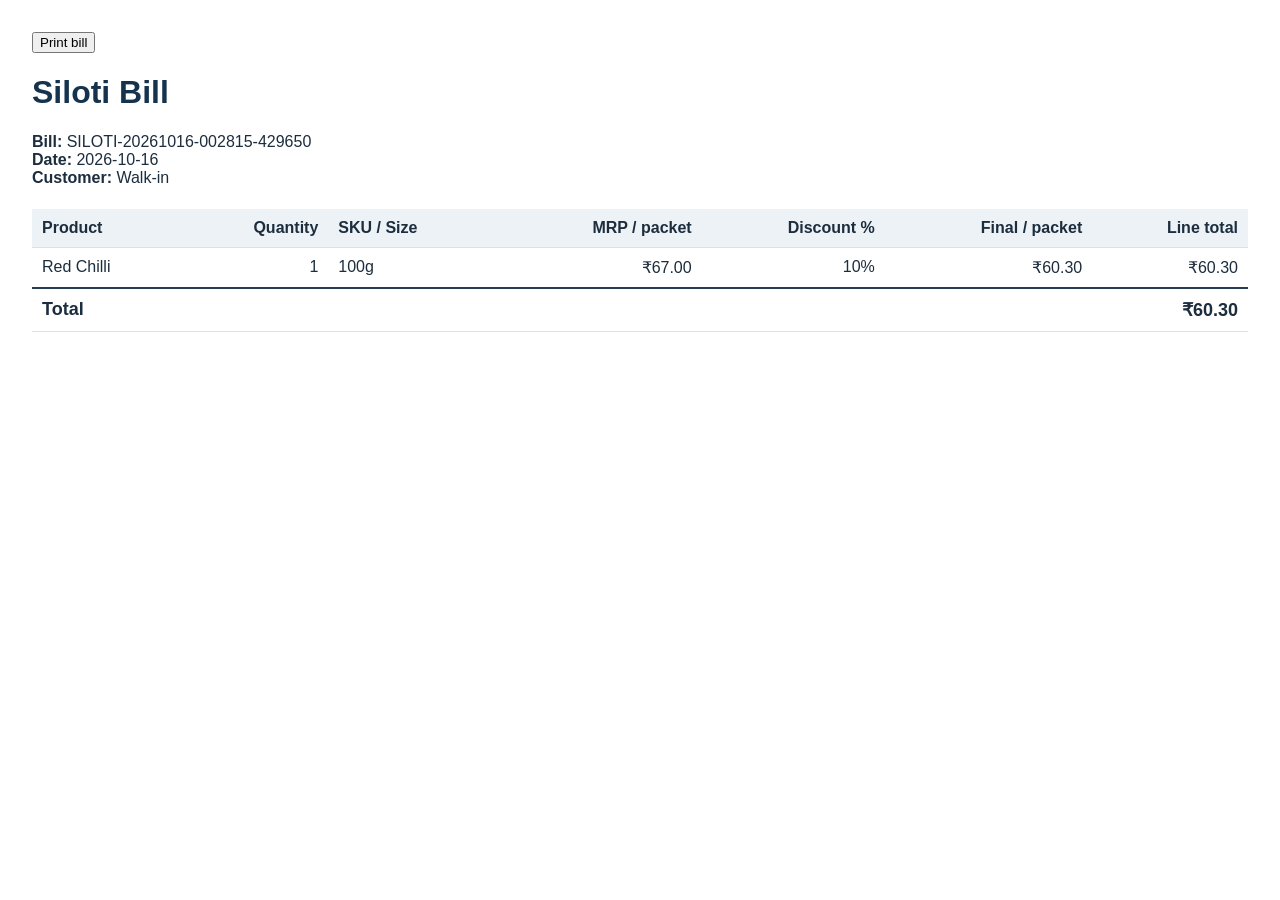
<file: bills/SILOTI-20261016-002815-429650.html>
<!doctype html><html><head><meta charset='utf-8'><title>Siloti Bill SILOTI-20261016-002815-429650</title>
<style>body{font-family:Segoe UI,Arial,sans-serif;color:#1c2d3e;margin:32px}h1{color:#15334d}.meta{margin-bottom:22px}table{width:100%;border-collapse:collapse}th,td{padding:10px;border-bottom:1px solid #d9e0e6;text-align:left}th{background:#edf2f6}.n{text-align:right}.total td{font-weight:bold;font-size:18px;border-top:2px solid #263d54}@media print{button{display:none}body{margin:10mm}}</style></head>
<body><button onclick='window.print()'>Print bill</button><h1>Siloti Bill</h1><div class='meta'><b>Bill:</b> SILOTI-20261016-002815-429650<br><b>Date:</b> 2026-10-16<br><b>Customer:</b> Walk-in</div>
<table><thead><tr><th>Product</th><th class='n'>Quantity</th><th>SKU / Size</th><th class='n'>MRP / packet</th><th class='n'>Discount %</th><th class='n'>Final / packet</th><th class='n'>Line total</th></tr></thead><tbody><tr><td>Red Chilli</td><td class='n'>1</td><td>100g</td><td class='n'>₹67.00</td><td class='n'>10%</td><td class='n'>₹60.30</td><td class='n'>₹60.30</td></tr><tr class='total'><td colspan='6'>Total</td><td class='n'>₹60.30</td></tr></tbody></table></body></html>
</file>
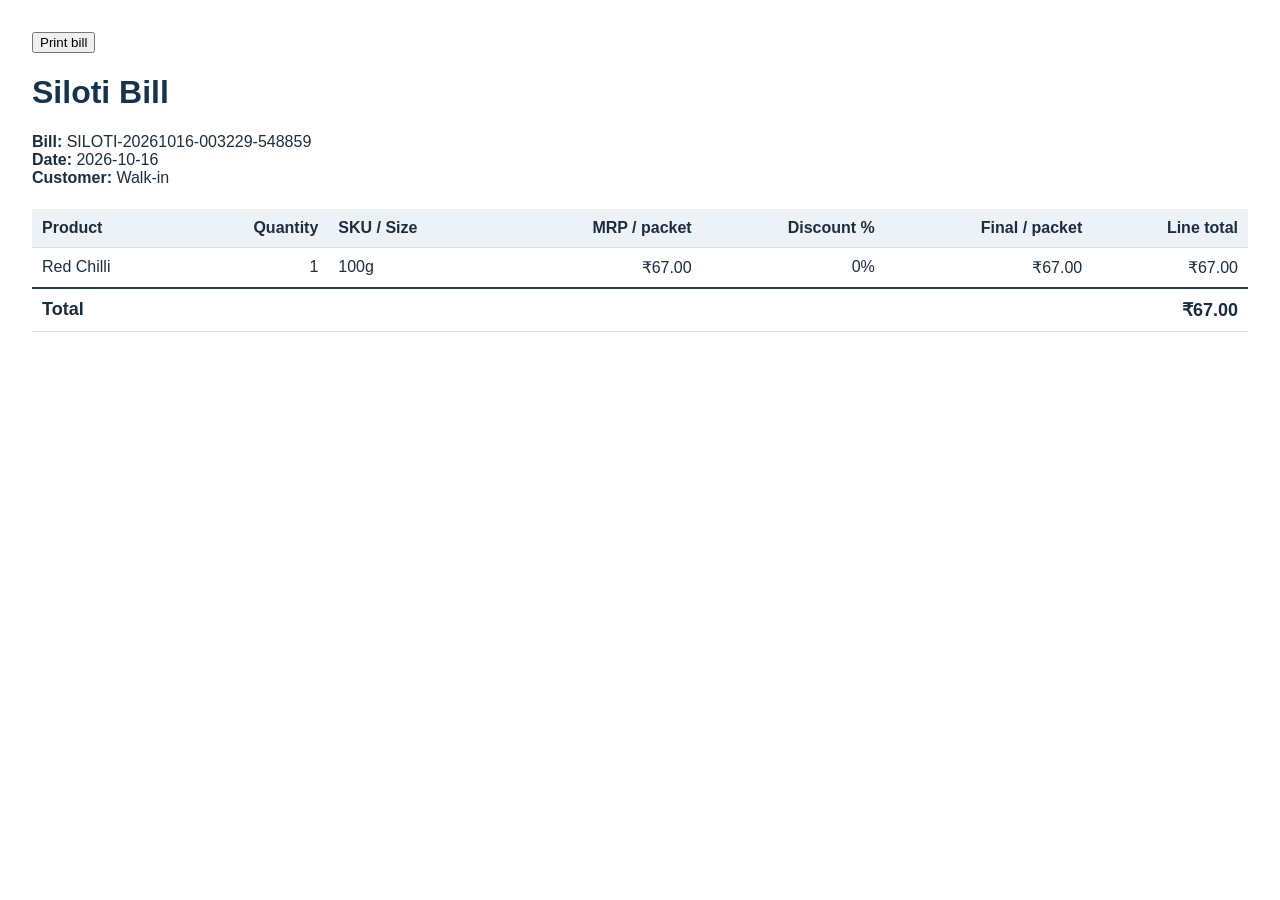
<file: bills/SILOTI-20261016-003229-548859.html>
<!doctype html><html><head><meta charset='utf-8'><title>Siloti Bill SILOTI-20261016-003229-548859</title>
<style>body{font-family:Segoe UI,Arial,sans-serif;color:#1c2d3e;margin:32px}h1{color:#15334d}.meta{margin-bottom:22px}table{width:100%;border-collapse:collapse}th,td{padding:10px;border-bottom:1px solid #d9e0e6;text-align:left}th{background:#edf2f6}.n{text-align:right}.total td{font-weight:bold;font-size:18px;border-top:2px solid #263d54}@media print{button{display:none}body{margin:10mm}}</style></head>
<body><button onclick='window.print()'>Print bill</button><h1>Siloti Bill</h1><div class='meta'><b>Bill:</b> SILOTI-20261016-003229-548859<br><b>Date:</b> 2026-10-16<br><b>Customer:</b> Walk-in</div>
<table><thead><tr><th>Product</th><th class='n'>Quantity</th><th>SKU / Size</th><th class='n'>MRP / packet</th><th class='n'>Discount %</th><th class='n'>Final / packet</th><th class='n'>Line total</th></tr></thead><tbody><tr><td>Red Chilli</td><td class='n'>1</td><td>100g</td><td class='n'>₹67.00</td><td class='n'>0%</td><td class='n'>₹67.00</td><td class='n'>₹67.00</td></tr><tr class='total'><td colspan='6'>Total</td><td class='n'>₹67.00</td></tr></tbody></table></body></html>
</file>
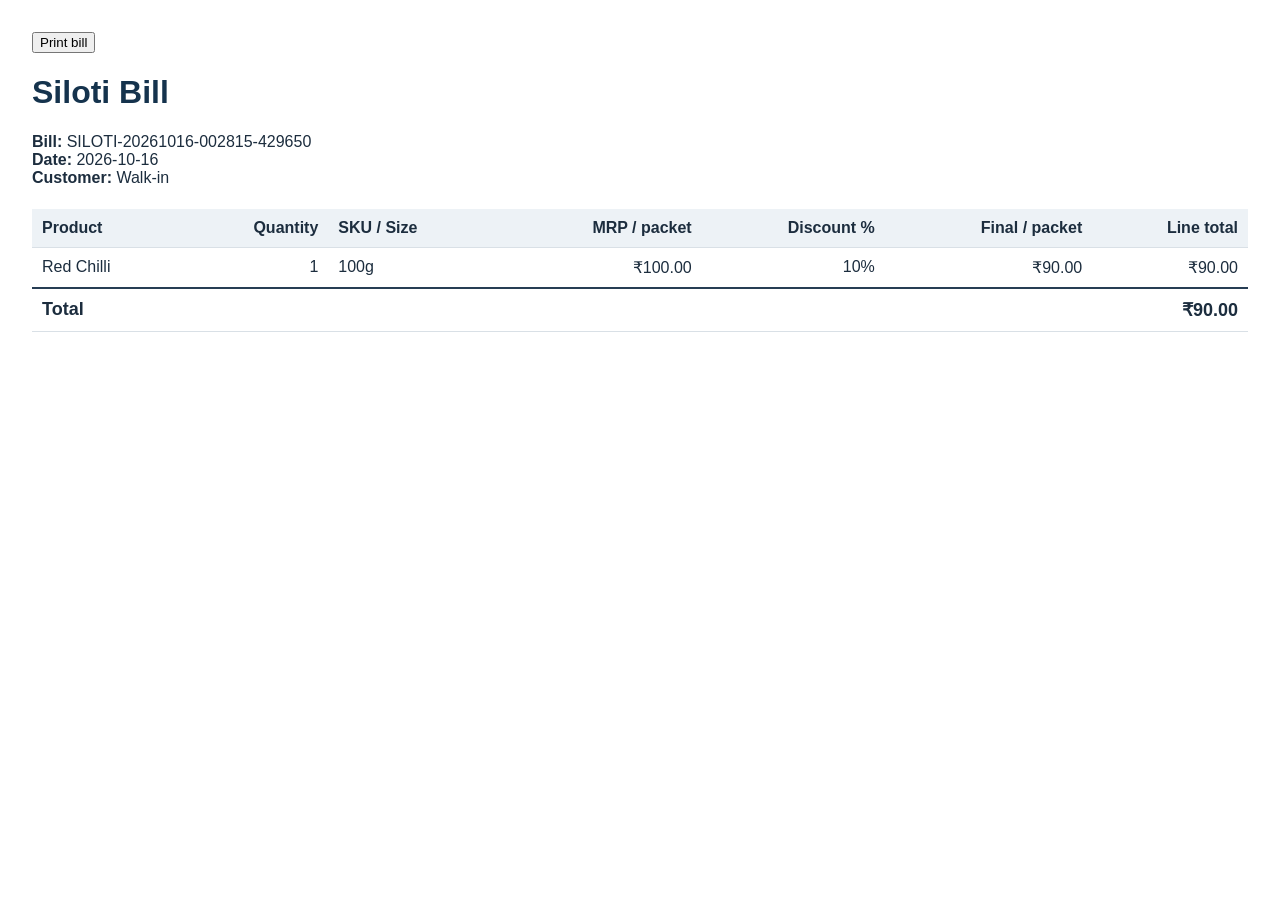
<file: backup/2026-10-16_002934/bills/SILOTI-20261016-002815-429650.html>
<!doctype html><html><head><meta charset='utf-8'><title>Siloti Bill SILOTI-20261016-002815-429650</title>
<style>body{font-family:Segoe UI,Arial,sans-serif;color:#1c2d3e;margin:32px}h1{color:#15334d}.meta{margin-bottom:22px}table{width:100%;border-collapse:collapse}th,td{padding:10px;border-bottom:1px solid #d9e0e6;text-align:left}th{background:#edf2f6}.n{text-align:right}.total td{font-weight:bold;font-size:18px;border-top:2px solid #263d54}@media print{button{display:none}body{margin:10mm}}</style></head>
<body><button onclick='window.print()'>Print bill</button><h1>Siloti Bill</h1><div class='meta'><b>Bill:</b> SILOTI-20261016-002815-429650<br><b>Date:</b> 2026-10-16<br><b>Customer:</b> Walk-in</div>
<table><thead><tr><th>Product</th><th class='n'>Quantity</th><th>SKU / Size</th><th class='n'>MRP / packet</th><th class='n'>Discount %</th><th class='n'>Final / packet</th><th class='n'>Line total</th></tr></thead><tbody><tr><td>Red Chilli</td><td class='n'>1</td><td>100g</td><td class='n'>₹100.00</td><td class='n'>10%</td><td class='n'>₹90.00</td><td class='n'>₹90.00</td></tr><tr class='total'><td colspan='6'>Total</td><td class='n'>₹90.00</td></tr></tbody></table></body></html>
</file>
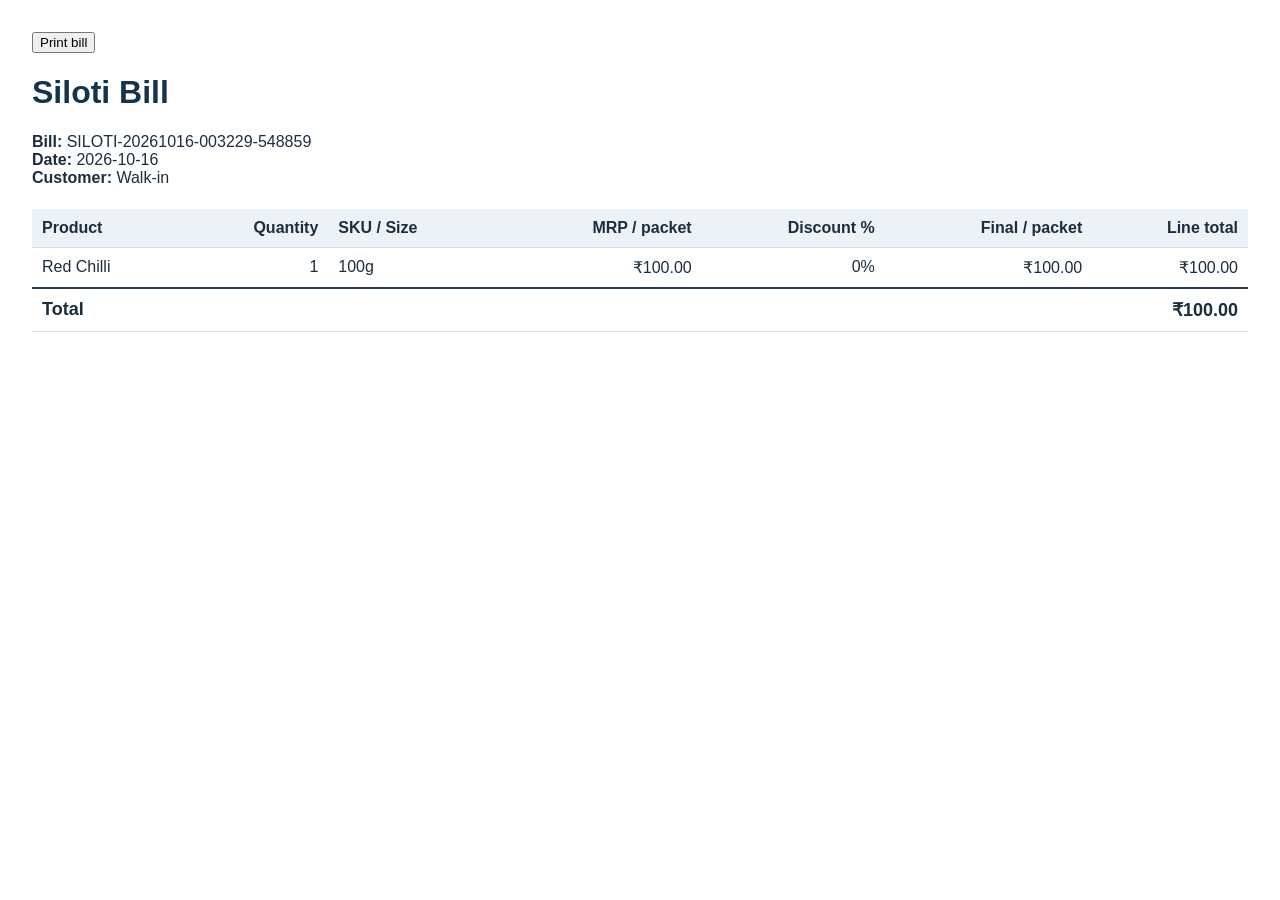
<file: backup/catalog_price_update_2026-11-22/bills/SILOTI-20261016-003229-548859.html>
<!doctype html><html><head><meta charset='utf-8'><title>Siloti Bill SILOTI-20261016-003229-548859</title>
<style>body{font-family:Segoe UI,Arial,sans-serif;color:#1c2d3e;margin:32px}h1{color:#15334d}.meta{margin-bottom:22px}table{width:100%;border-collapse:collapse}th,td{padding:10px;border-bottom:1px solid #d9e0e6;text-align:left}th{background:#edf2f6}.n{text-align:right}.total td{font-weight:bold;font-size:18px;border-top:2px solid #263d54}@media print{button{display:none}body{margin:10mm}}</style></head>
<body><button onclick='window.print()'>Print bill</button><h1>Siloti Bill</h1><div class='meta'><b>Bill:</b> SILOTI-20261016-003229-548859<br><b>Date:</b> 2026-10-16<br><b>Customer:</b> Walk-in</div>
<table><thead><tr><th>Product</th><th class='n'>Quantity</th><th>SKU / Size</th><th class='n'>MRP / packet</th><th class='n'>Discount %</th><th class='n'>Final / packet</th><th class='n'>Line total</th></tr></thead><tbody><tr><td>Red Chilli</td><td class='n'>1</td><td>100g</td><td class='n'>₹100.00</td><td class='n'>0%</td><td class='n'>₹100.00</td><td class='n'>₹100.00</td></tr><tr class='total'><td colspan='6'>Total</td><td class='n'>₹100.00</td></tr></tbody></table></body></html>
</file>
